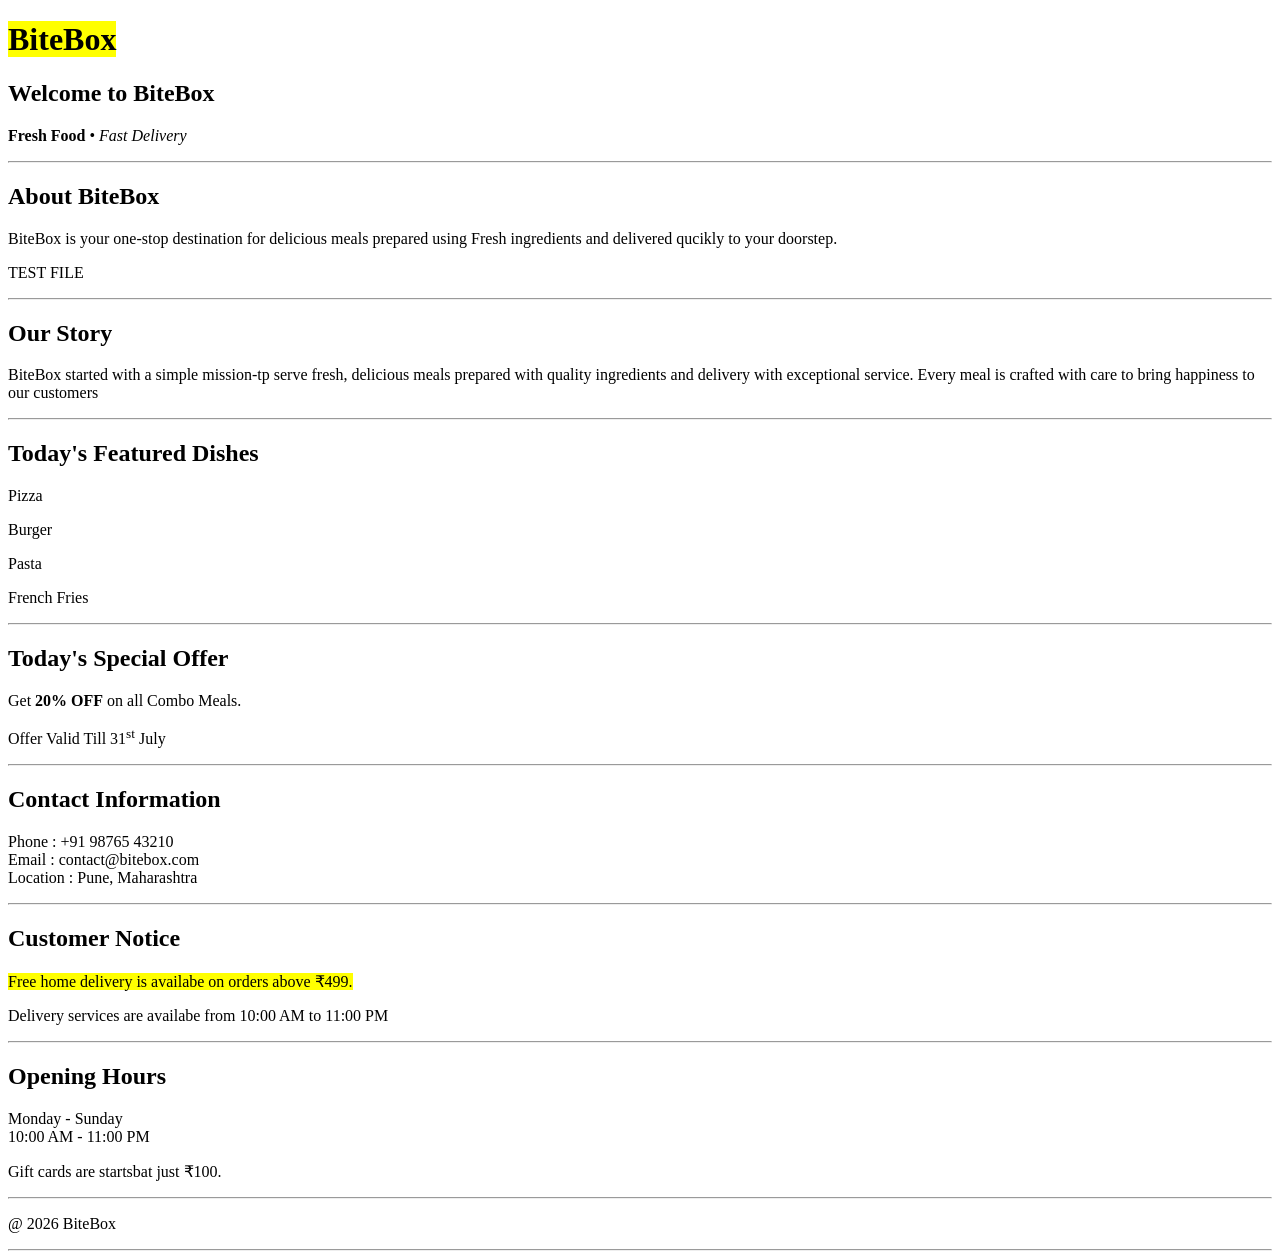
<file: inedx.html>
<!DOCTYPE html>
<html lang="en">

<head>
    <meta charset="UTF-8">
    <meta name="viewport" content="width=device-width, initial-scale=1.0">
    <title>BiteBox</title>
</head>

<body>
    <!-- Restaurant Name -->
    <h1><mark>BiteBox</mark></h1>

    <!-- Welcome Section -->
    <h2>Welcome to BiteBox</h2>
    <p>
        <strong>Fresh Food</strong>
        •
        <em>Fast Delivery</em>
    </p>


<!-- About section -->
<hr>
<h2>About BiteBox</h2>
<p>
    BiteBox is your one-stop destination for delicious meals prepared using Fresh
    ingredients and delivered qucikly to your doorstep. 
</p>

<p> TEST FILE </p>

<!--Restaurant Story -->

<hr>
<h2> Our Story </h2>

<p>
    BiteBox started with a simple mission-tp serve fresh, delicious meals
    prepared with quality ingredients and delivery with exceptional
    service. Every meal is crafted with care to bring happiness to our 
    customers
</p>

<!--Today's Featured Dishes-->
   <hr>
   <h2>Today's Featured Dishes</h2>

   <p>Pizza</p>

   <p>Burger</p>

   <p>Pasta</p>

   <p>French Fries</p>

   <!--Todays Special Offers -->
   <hr>
   <h2> Today's Special Offer </h2>

   <p> Get <strong>20% OFF</strong> on all Combo Meals. </p>

   <p>
      
        Offer Valid Till

        31<sup>st</sup> July

   </p>


   <!--Contact Information-->
   <hr>
   <h2> Contact Information </h2>

<p>

    Phone : +91 98765 43210

    <br>

    Email : contact@bitebox.com

    <br>

    Location : Pune, Maharashtra

</p>


<!-- Customer Notice -->
 <hr>

 <h2> Customer Notice </h2>

 <p>
     <mark> Free home delivery is availabe on orders above &#8377;499. </mark>
 </p>

 <p>
    Delivery services are availabe from 10:00 AM to 11:00 PM
 </p>

 <hr>

<h2>Opening Hours</h2>

  <p>
      Monday - Sunday
      <br>
      10:00 AM - 11:00 PM
  </p> 

  <p>
     Gift cards are startsbat just &#8377;100.
  </p>

  <hr>

  <p>
      @ 2026 BiteBox
  </p>

  <hr>



</body>

</html>
</file>
